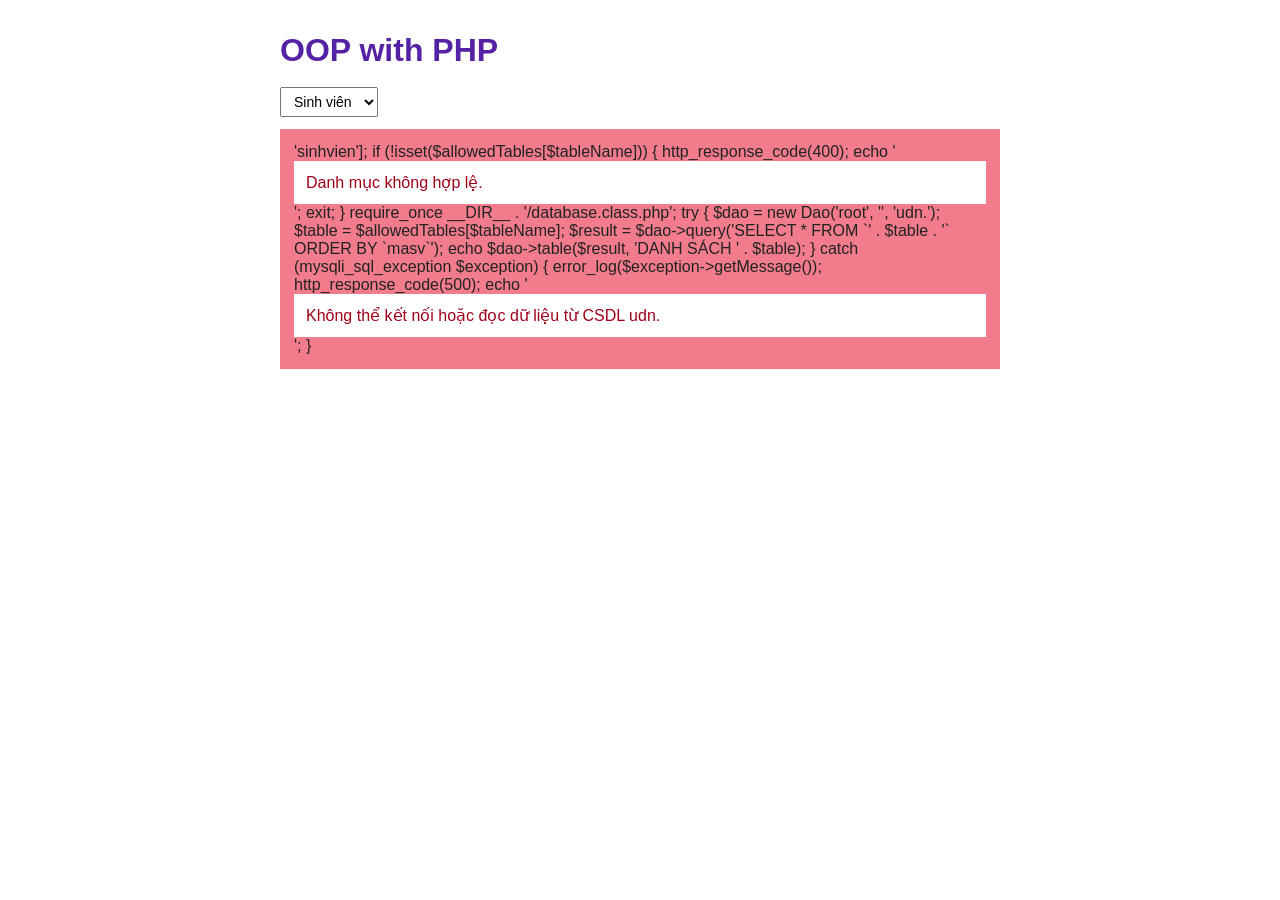
<file: bài tập 2/index.html>
<!DOCTYPE html>
<html lang="vi">
<head>
    <meta charset="UTF-8">
    <meta name="viewport" content="width=device-width, initial-scale=1.0">
    <title>Danh sách sinh viên - OOP with PHP</title>
    <link rel="stylesheet" href="style.css">
</head>
<body>
    <main class="page">
        <h1>OOP with PHP</h1>

        <label class="view-label" for="chon">Danh mục</label>
        <select id="chon" name="chon">
            <option value="sinhvien" selected>Sinh viên</option>
        </select>

        <section id="info" class="student-list" aria-live="polite">
            <p>Đang tải danh sách sinh viên...</p>
        </section>
    </main>
    <script>
        function loadTable() {
            const select = document.getElementById('chon');
            const output = document.getElementById('info');
            const request = new XMLHttpRequest();

            request.onreadystatechange = function () {
                if (request.readyState === XMLHttpRequest.DONE) {
                    if (request.status === 200) {
                        output.innerHTML = request.responseText;
                    } else {
                        output.textContent = 'Không thể tải danh sách sinh viên. Vui lòng thử lại.';
                    }
                }
            };

            request.open('GET', 'showTable.php?chon=' + encodeURIComponent(select.value), true);
            request.send();
        }

        document.getElementById('chon').addEventListener('change', loadTable);
        loadTable();
    </script>
</body>
</html>
</file>
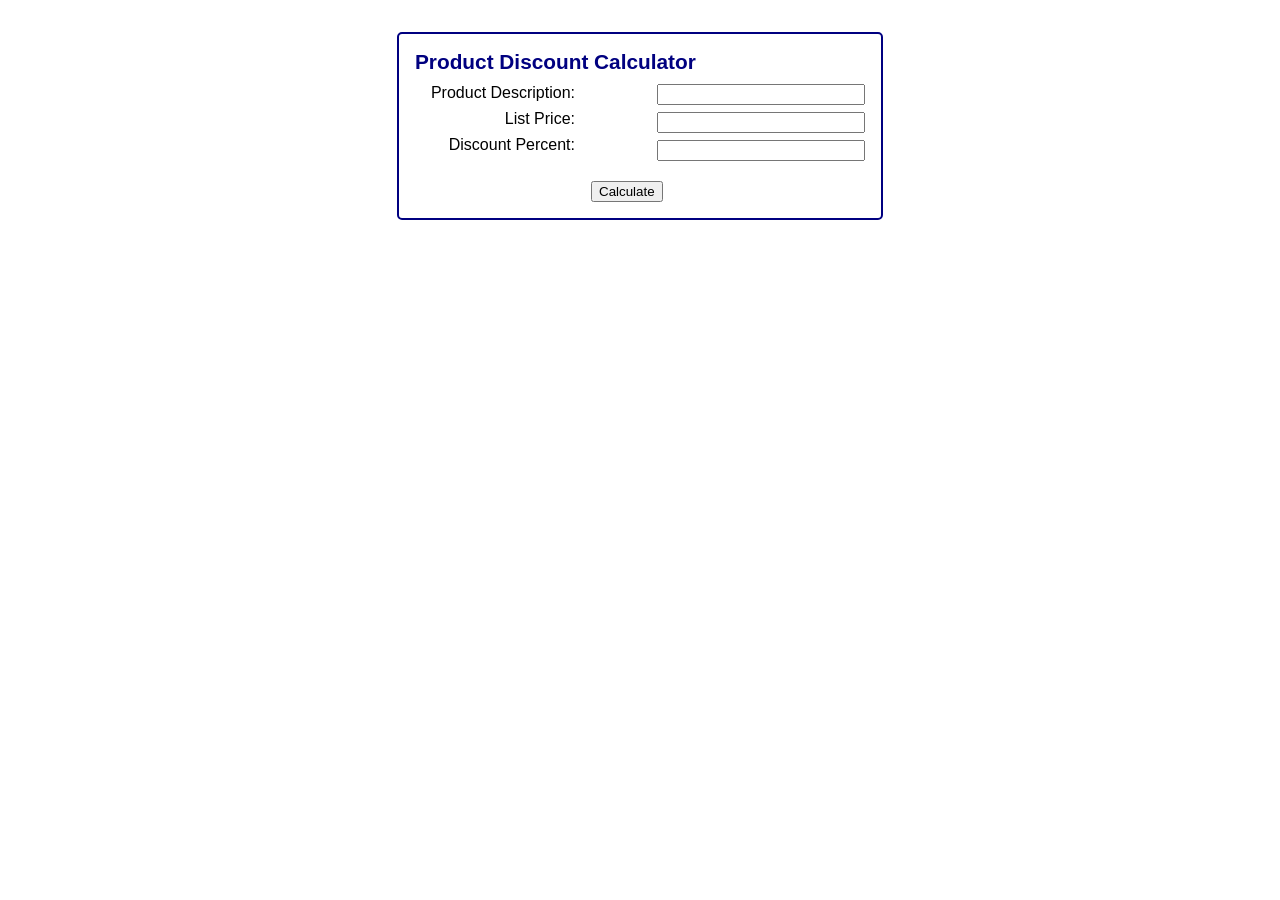
<file: ch02_ex1/index.html>
<!doctype html>
<html>
  <head>
    <title>Product Discount Calculator</title>
    <link rel="stylesheet" type="text/css" href="main.css" />
  </head>
  <body>
    <main>
      <h1>Product Discount Calculator</h1>
      <form action="display_discount.php" method="post">
        <div id="data">
          <label>Product Description:</label>
          <input type="text" name="product_description" /><br />

          <label>List Price:</label>
          <input type="text" name="list_price" /><br />

          <label>Discount Percent:</label>
          <input type="text" name="discount_percent" /><br />
        </div>
        <div id="buttons">
          <label>&nbsp;</label>
          <input type="submit" value="Calculate" /><br />
        </div>
      </form>
    </main>
  </body>
</html>
</file>
<file: bài tập 2/style.css>
* {
    box-sizing: border-box;
}

body {
    margin: 0;
    padding: 32px 18px;
    background: #fff;
    color: #222;
    font-family: Arial, Helvetica, sans-serif;
}

.page {
    width: min(100%, 720px);
    margin: 0 auto;
}

h1 {
    margin: 0 0 18px;
    color: #5522a5;
    font-size: 32px;
}

.view-label {
    position: absolute;
    width: 1px;
    height: 1px;
    overflow: hidden;
    clip: rect(0, 0, 0, 0);
    white-space: nowrap;
}

select {
    margin-bottom: 12px;
    padding: 5px 9px;
    font-size: 14px;
}

.student-list {
    padding: 14px;
    background: #f27c8c;
}

.student-list h2 {
    margin: 0 0 12px;
    font-size: 16px;
}

.table-wrap {
    overflow-x: auto;
}

table {
    width: 100%;
    border-collapse: collapse;
    background: #fff;
    font-size: 13px;
}

th,
td {
    padding: 5px 6px;
    border: 1px solid #e5a0aa;
    text-align: left;
    white-space: nowrap;
}

th {
    color: #0060a8;
}

.empty,
.error {
    margin: 0;
    padding: 12px;
    background: #fff;
}

.error {
    color: #a00018;
}

@media (max-width: 520px) {
    body {
        padding: 22px 12px;
    }

    h1 {
        font-size: 28px;
    }
}
</file>
<file: ch02_ex1/main.css>
body {
  font-family: Arial, Helvetica, sans-serif;
  background-color: white;
  margin: 0;
}
main {
  width: 450px;
  margin: 0 auto;
  padding: 1em;
  background: white;
  border: 2px solid navy;
  margin-top: 2em;
  border-radius: 5px;
}
h1 {
  color: navy;
  margin-top: 0;
  margin-bottom: 0.5em;
  font-size: 1.3em;
}
div#data input {
  float: right;
  width: 15em;
  margin-bottom: 0.5em;
}
div#buttons input {
  float: left;
  margin-top: 1em;
}
label {
  float: left;
  width: 10em;
  text-align: right;
  padding-right: 1em;
  padding-bottom: 0.5em;
}
br {
  clear: left;
}
span {
  padding-bottom: 0.5em;
  display: inline-block;
}
</file>
